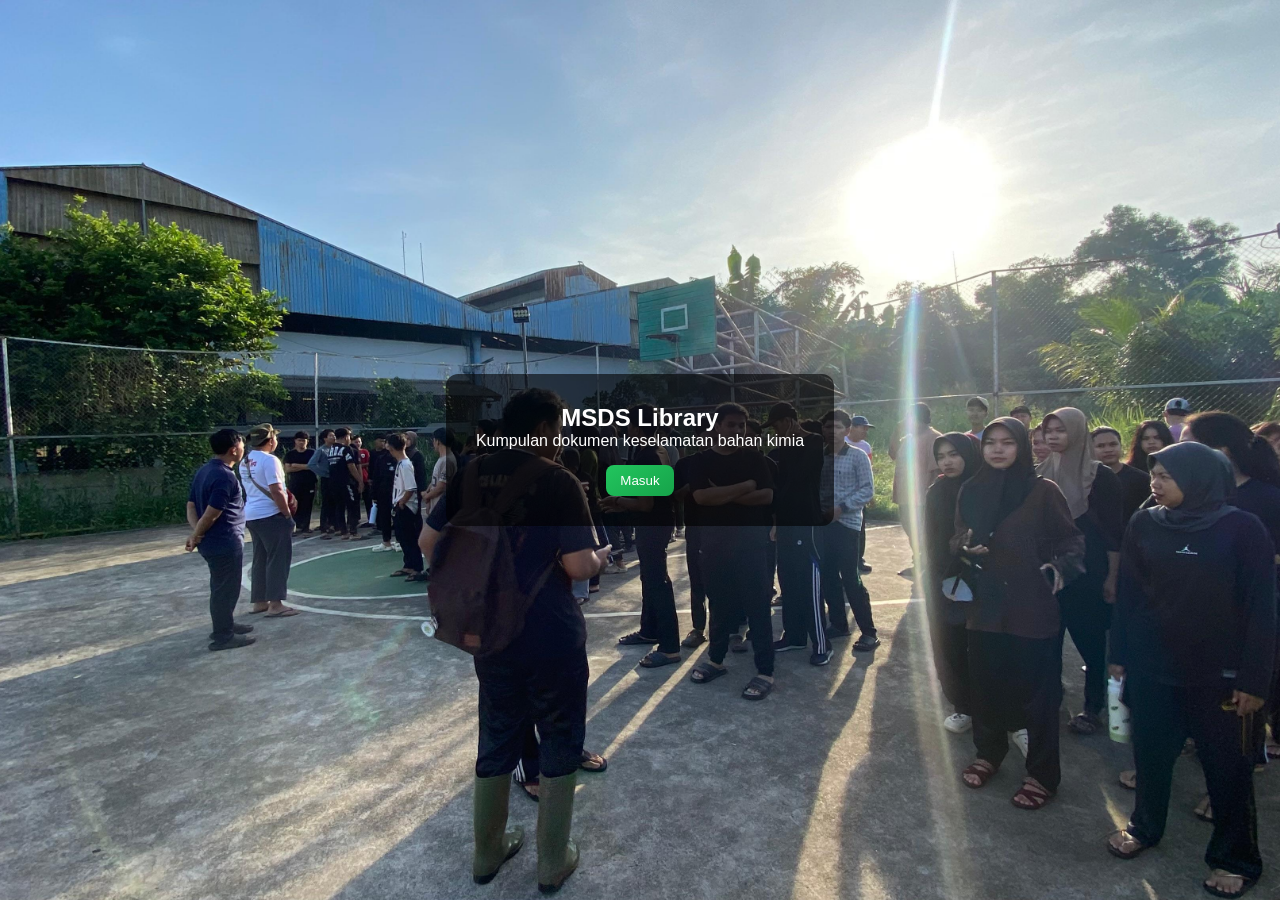
<file: index.html>
<!DOCTYPE html>
<html lang="en">
<head>
  <meta charset="UTF-8">
  <meta name="viewport" content="width=device-width, initial-scale=1.0">
  <title>MSDS Library</title>
  <link rel="stylesheet" href="style.css">
</head>
<body>

<!-- LANDING -->
<section id="landing">
  <div class="overlay">
    <h1>MSDS Library</h1>
    <p>Kumpulan dokumen keselamatan bahan kimia</p>
    <button onclick="enterApp()">Masuk</button>
  </div>
</section>

<!-- APP -->
<div id="app" class="dashboard">

  <!-- SIDEBAR -->
  <aside class="sidebar">
    <div class="brand">
      <img src="logo.png">
      <span>TPTP 24B</span>
    </div>

    <nav>
      <button onclick="showSection('msds')">📂 MSDS</button>
      <button onclick="showSection('gallery')">🎞️˙✧˖°📷 ༘ ⋆｡˚ Gallery</button>
      <button onclick="showSection('about')">📝 About</button>
    </nav>
  </aside>

  <!-- MAIN -->
  <main class="main">

    <!-- TOPBAR -->
    <div class="topbar">
      <h2>MSDS Library</h2>
      <input type="text" id="search" placeholder="Cari bahan kimia...">
      <button onclick="toggleMusic()">🔊</button>
    </div>

    <!-- MSDS -->
    <section id="msds" class="section active">

      <div class="container">

        <aside class="file-list">
          <ul id="list"></ul>
        </aside>

        <div class="viewer">

          <div class="info-bar">
            <span id="viewerTitle">Pilih dokumen</span>
          </div>
        </div>

      </div>

    </section>

    <!-- GALLERY -->
 <section id="gallery" class="section">
  <h2>Gallery</h2>

  <div class="gallery-grid" id="galleryGrid">
    <img src="gallery/img1.jpeg">
    <img src="gallery/img2.jpeg">
    <img src="gallery/img3.jpeg">
    <img src="gallery/img4.jpeg">
    <img src="gallery/img5.jpeg">
  </div>

  <!-- MODAL -->
  <div id="modal">
    <span id="closeBtn">&times;</span>
    <img id="modalImg">
    <div class="nav prev">&#10094;</div>
    <div class="nav next">&#10095;</div>
  </div>

</section>

    <!-- ABOUT -->
    <section id="about" class="section">
      <h2>About</h2>
      <p>YOW GUYS. This is TPTPB24 UGLY BASTARD PRESENT</p>
    </section>

  </main>
</div>

  <audio id="bgm" loop>
  <source src="music.mp3" type="audio/mpeg">
</audio>

<script src="script.js"></script>

</body>
</html>
</file>
<file: style.css>
/* RESET */
* {
  margin: 0;
  padding: 0;
  box-sizing: border-box;
}

body {
  font-family: 'Segoe UI', sans-serif;
  background: #f1f5f9;
}

/* LANDING */
#landing {
  height: 100vh;
  background: url('bg.jpeg') center/cover no-repeat;
  display: flex;
  justify-content: center;
  align-items: center;
}

.overlay {
  background: rgba(0,0,0,0.6);
  padding: 30px;
  border-radius: 12px;
  color: white;
  text-align: center;
}

.overlay button {
  margin-top: 15px;
}

/* APP */
#app {
  display: none;
}

/* DASHBOARD */
.dashboard {
  display: flex;
  min-height: 100vh;
}

/* SIDEBAR */
.sidebar {
  width: 230px;
  background: #0f172a;
  color: white;
  padding: 20px;
}

.brand {
  display: flex;
  align-items: center;
  gap: 10px;
  margin-bottom: 30px;
}

.brand img {
  width: 40px;
}

/* NAV BUTTON */
.sidebar button {
  width: 100%;
  padding: 12px;
  border-radius: 10px;
  margin-bottom: 8px;
  background: linear-gradient(145deg, #1e293b, #0f172a);
  color: #cbd5f5;
  border: none;
  text-align: left;
  cursor: pointer;
  transition: 0.2s;
}

.sidebar button:hover {
  background: linear-gradient(145deg, #334155, #1e293b);
  color: white;
  transform: translateY(-2px);
}

.sidebar button.active {
  background: linear-gradient(145deg, #22c55e, #15803d);
  color: white;
  box-shadow: 0 6px 15px rgba(34,197,94,0.4);
}

/* MAIN (FIX SCROLL) */
.main {
  flex: 1;
  display: block;
  overflow-y: auto;
}

/* TOPBAR */
.topbar {
  display: flex;
  justify-content: space-between;
  padding: 15px 20px;
  background: white;
  border-bottom: 1px solid #e5e7eb;
}

.topbar input {
  padding: 10px;
  border-radius: 8px;
  border: 1px solid #ccc;
}

/* SECTION */
.section {
  display: none;
  padding: 15px;
  min-height: 100vh;
}

.section.active {
  display: block;
}

/* CONTAINER (FIX HEIGHT LOCK) */
.container {
  display: flex;
  gap: 10px;
  min-height: 100%;
}

/* FILE LIST */
.file-list {
  width: 260px;
  background: #f8fafc;
  padding: 10px;
  overflow-y: auto;
  border-radius: 10px;
}

.file-list li {
  list-style: none;
  margin-bottom: 6px;
  padding: 12px;
  background: linear-gradient(145deg, #ffffff, #f1f5f9);
  border-radius: 8px;
  cursor: pointer;
  transition: 0.2s;
  box-shadow: 0 3px 8px rgba(0,0,0,0.08);
}

.file-list li:hover {
  transform: translateY(-3px);
  background: linear-gradient(145deg, #dcfce7, #bbf7d0);
  box-shadow: 0 10px 20px rgba(0,0,0,0.15);
}

.file-list li:active {
  transform: scale(0.98);
}

/* VIEWER */
.viewer {
  flex: 1;
  display: flex;
  flex-direction: column;
}

.info-bar {
  background: white;
  padding: 10px;
  border-radius: 10px;
  margin-bottom: 10px;
}


/* EMPTY */
#emptyState {
  text-align: center;
  margin-top: 50px;
  color: #64748b;
}

/* GALLERY */
.gallery-grid {
  display: grid;
  grid-template-columns: repeat(auto-fill, minmax(180px,1fr));
  gap: 15px;
  padding: 10px;
}

.gallery-grid img {
  width: 100%;
  border-radius: 12px;
  cursor: pointer;
  transition: 0.3s;
  box-shadow: 0 6px 15px rgba(0,0,0,0.15);
}

.gallery-grid img:hover {
  transform: scale(1.05);
}

/* FIX GALLERY SCROLL */
#gallery {
  overflow: visible;
}

/* MODAL */
#modal {
  position: fixed;
  top: 0;
  left: 0;
  width: 100%;
  height: 100%;
  background: rgba(0,0,0,0.9);
  display: none;
  justify-content: center;
  align-items: center;
  z-index: 999;
}

#modal img {
  max-width: 90%;
  max-height: 80%;
  border-radius: 10px;
}

#closeBtn {
  position: absolute;
  top: 20px;
  right: 40px;
  font-size: 35px;
  color: white;
  cursor: pointer;
}

.nav {
  position: absolute;
  top: 50%;
  font-size: 40px;
  color: white;
  cursor: pointer;
  padding: 10px;
  user-select: none;
}

.prev { left: 20px; }
.next { right: 20px; }

/* BUTTON GLOBAL */
button {
  padding: 8px 14px;
  border-radius: 8px;
  background: linear-gradient(145deg, #22c55e, #16a34a);
  color: white;
  border: none;
  cursor: pointer;
  box-shadow: 0 4px 10px rgba(0,0,0,0.15);
  transition: all 0.2s ease;
}

button:hover {
  transform: translateY(-2px);
  box-shadow: 0 8px 18px rgba(0,0,0,0.25);
}

button:active {
  transform: translateY(1px);
  box-shadow: 0 3px 6px rgba(0,0,0,0.2);
}

/* SEARCH */
#search:focus {
  box-shadow: 0 0 0 3px rgba(34,197,94,0.2);
  border-color: #22c55e;
}

/* ================= MOBILE FIX ================= */
@media (max-width: 768px) {

  .dashboard {
    flex-direction: column;
    height: auto;
  }

  .main {
    overflow: visible;
    padding-bottom: 80px;
  }

  .section {
    min-height: auto;
  }

  .container {
    flex-direction: column;
  }

  .file-list {
    width: 100%;
    max-height: 200px;
  }

  .viewer {
    height: 60vh;
  }

  /* NAVBAR BAWAH */
  .sidebar {
    position: fixed;
    bottom: 0;
    width: 100%;
    height: 60px;
    display: flex;
    padding: 0;
    z-index: 999;
  }

  .sidebar nav {
    display: flex;
    width: 100%;
  }

  .sidebar button {
    flex: 1;
    font-size: 12px;
    margin: 0;
  }

  .brand {
    display: none;
  }

  .topbar {
    flex-direction: column;
    gap: 10px;
  }

}
</file>
